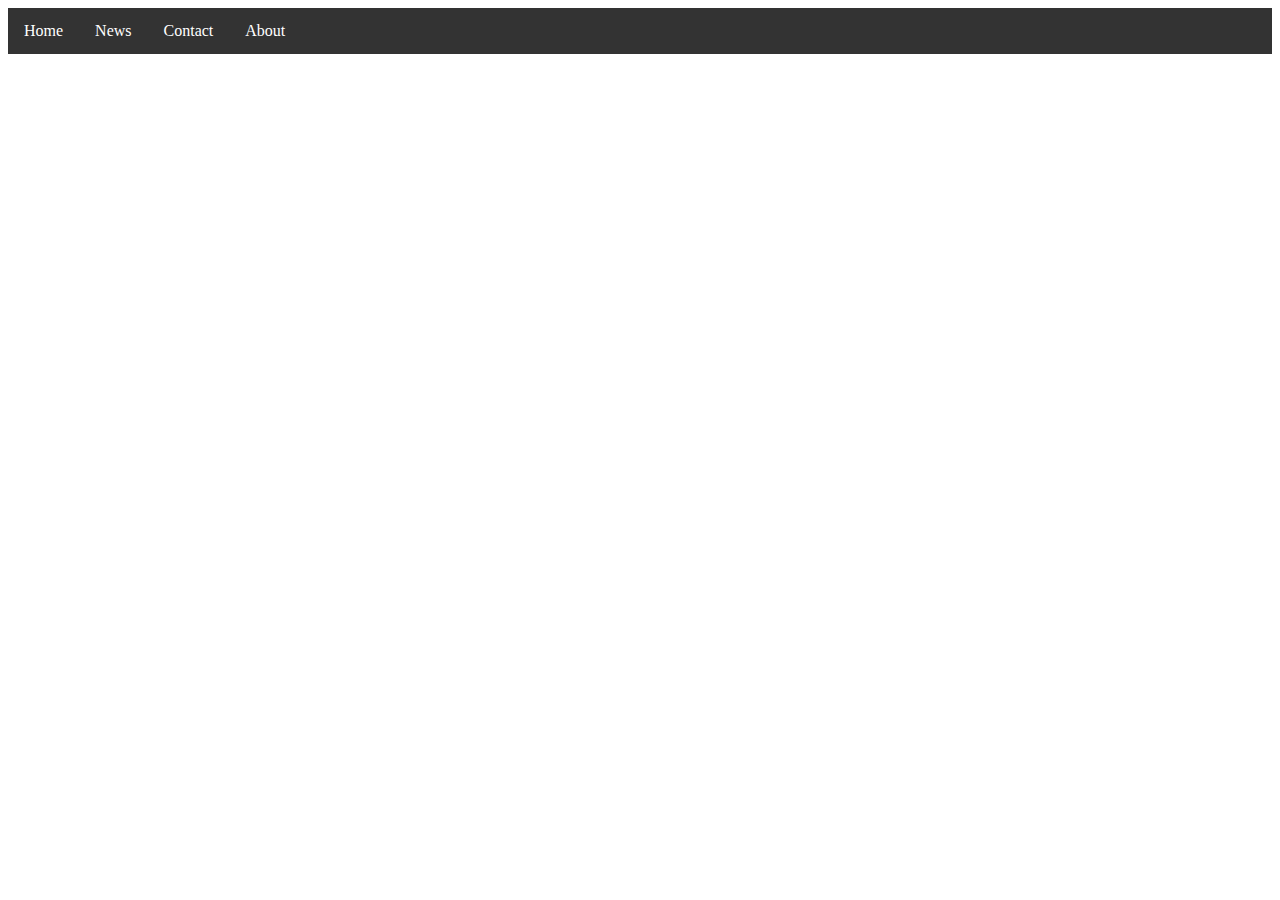
<file: Treino HTML/teste2.html>
<!DOCTYPE html>
<html>
<head>
<link rel="stylesheet" href="style2.css">
</head>
<body>

<ul>
  <li><a href="#home">Home</a></li>
  <li><a href="#news">News</a></li>
  <li><a href="#contact">Contact</a></li>
  <li><a href="#about">About</a></li>
</ul>

</body>
</html>
</file>
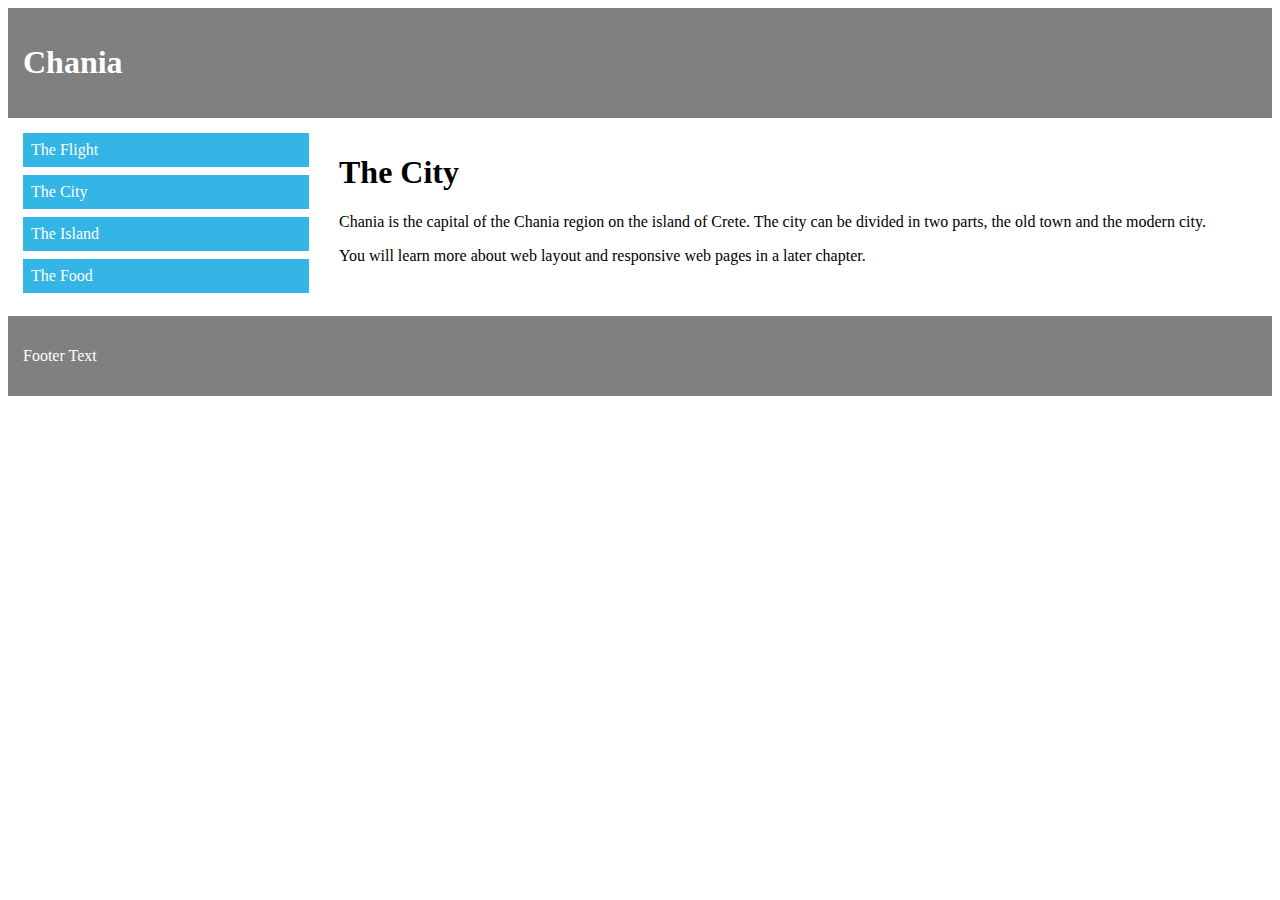
<file: Treino HTML/teste3.html>
<!DOCTYPE html>
<html>
<head>
<link rel="stylesheet" href="style3.css">
</head>
<body>

<div class="header">
  <h1>Chania</h1>
</div>

<div class="clearfix">
  <div class="column menu">
    <ul>
      <li>The Flight</li>
      <li>The City</li>
      <li>The Island</li>
      <li>The Food</li>
    </ul>
  </div>

  <div class="column content">
    <h1>The City</h1>
    <p>Chania is the capital of the Chania region on the island of Crete. The city can be divided in two parts, the old town and the modern city.</p>
    <p>You will learn more about web layout and responsive web pages in a later chapter.</p>
  </div>
</div>

<div class="footer">
  <p>Footer Text</p>
</div>

</body>
</html>
</file>
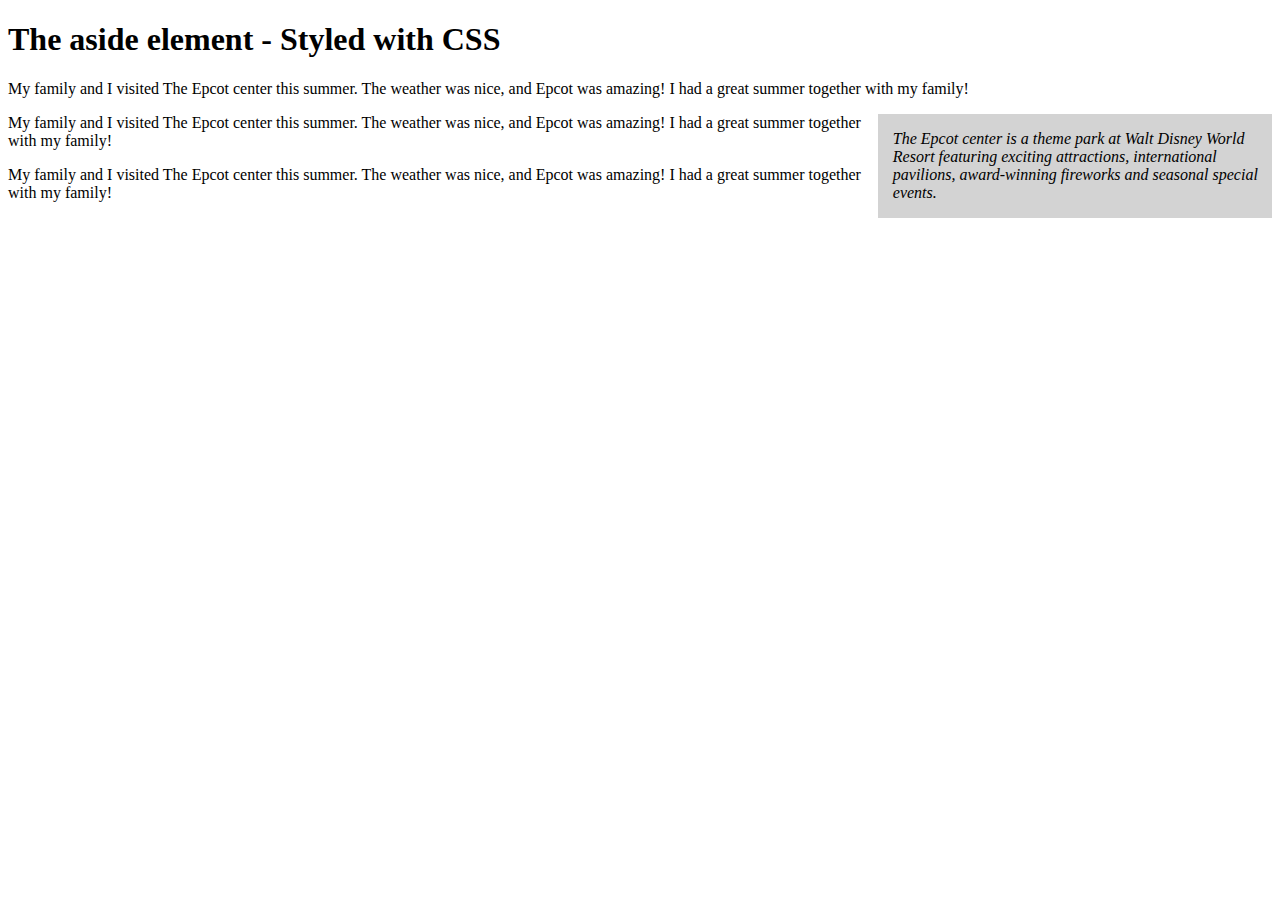
<file: Treino HTML/Testes.html>
<!DOCTYPE html>
<html>
<head>
<link rel="stylesheet" href="style.css">
</head>
<body>

<h1>The aside element - Styled with CSS</h1>

<p>My family and I visited The Epcot center this summer. The weather was nice, and Epcot was amazing! I had a great summer together with my family!</p>

<aside>
<p>The Epcot center is a theme park at Walt Disney World Resort featuring exciting attractions, international pavilions, award-winning fireworks and seasonal special events.</p>
</aside>

<p>My family and I visited The Epcot center this summer. The weather was nice, and Epcot was amazing! I had a great summer together with my family!</p>
<p>My family and I visited The Epcot center this summer. The weather was nice, and Epcot was amazing! I had a great summer together with my family!</p>

</body>
</html>
</file>
<file: Treino HTML/style2.css>
ul {
  list-style-type: none;
  margin: 0;
  padding: 0;
  overflow: hidden;
  background-color: #333;
}

li {
  float: left;
}

li a {
  display: inline-block;
  color: white;
  text-align: center;
  padding: 14px 16px;
  text-decoration: none;
}

li a:hover {
  background-color: #111;
}

/*Por que a lista não fica em ordem ao tirar o float left, apesar do display estar em inlineblock*/
</file>
<file: Treino HTML/style3.css>
* {
  box-sizing: border-box;
}

.header, .footer {
  background-color: grey;
  color: white;
  padding: 15px;
}

.column {
  float: left;
  padding: 15px;
}

.clearfix::after {
  content: "";
  /*não permite nenhum conteúdo dos lados*/
  clear: both;
  display: table;
}

.menu {
  width: 25%;
}

.content {
  width: 75%;
}

.menu ul {
  list-style-type: none;
  margin: 0;
  padding: 0;
}

.menu li {
  padding: 8px;
  margin-bottom: 8px;
  background-color: #33b5e5;
  color: #ffffff;
}

.menu li:hover {
  background-color: #0099cc;
}
</file>
<file: Treino HTML/style.css>
aside {
    width: 30%;
    padding-left: 15px;
    margin-left: 15px;
    float: right;
    font-style: italic;
    background-color: lightgray;
  }
</file>
